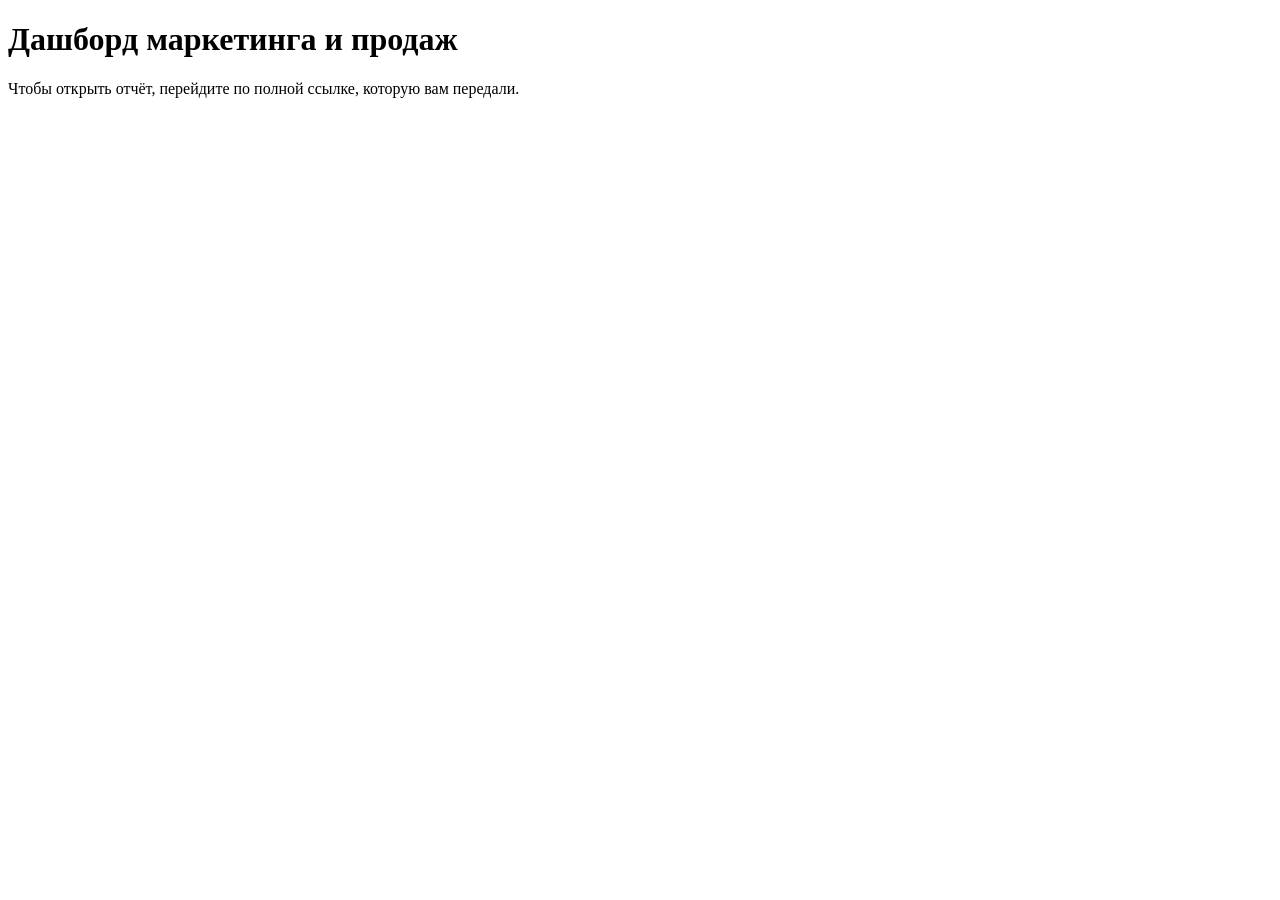
<file: marketing/index.html>
<!doctype html>
<html lang="ru">
<head>
  <meta charset="utf-8">
  <meta name="viewport" content="width=device-width, initial-scale=1">
  <meta name="robots" content="noindex,nofollow,noarchive">
  <meta name="referrer" content="no-referrer">
  <meta http-equiv="Content-Security-Policy" content="default-src 'none'; script-src 'self'; base-uri 'none'; form-action 'none'">
  <title>Дашборд маркетинга и продаж</title>
  <script src="./open.js" defer></script>
</head>
<body><main><h1>Дашборд маркетинга и продаж</h1><p>Чтобы открыть отчёт, перейдите по полной ссылке, которую вам передали.</p></main></body>
</html>
</file>
